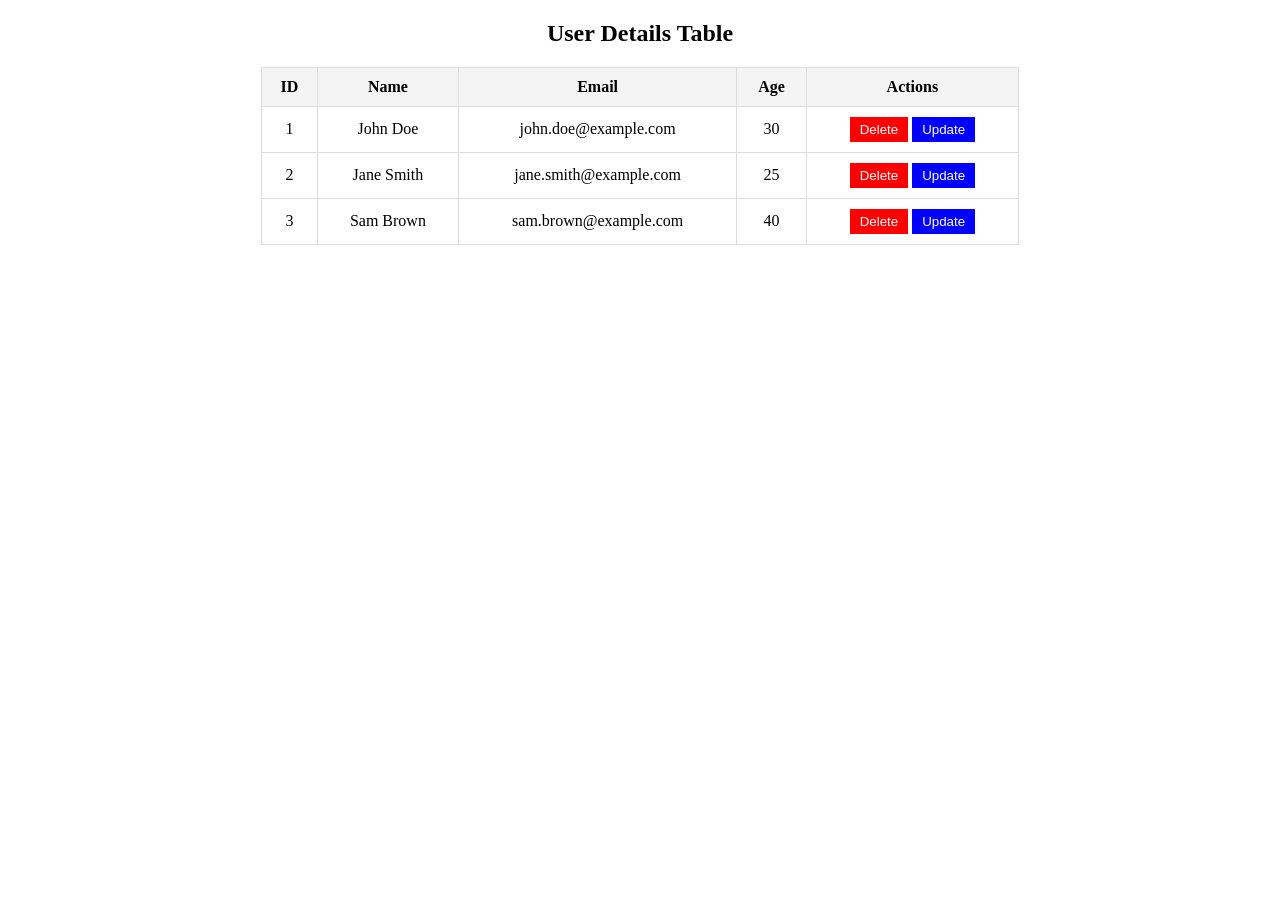
<file: button.html>
<!DOCTYPE html>
<html lang="en">
<head>
    <meta charset="UTF-8">
    <meta name="viewport" content="width=device-width, initial-scale=1.0">
    <title>User Table with Update and Delete Actions</title>
    <style>
        table {
            width: 60%;
            margin: 20px auto;
            border-collapse: collapse;
        }

        th, td {
            padding: 10px;
            border: 1px solid #ddd;
            text-align: center;
        }

        th {
            background-color: #f4f4f4;
        }

        button {
            padding: 5px 10px;
            color: white;
            background-color: red;
            border: none;
            cursor: pointer;
        }

        button:hover {
            background-color: darkred;
        }

        .update-btn {
            background-color: blue;
        }

        .update-btn:hover {
            background-color: darkblue;
        }

        .form-container {
            width: 60%;
            margin: 20px auto;
            display: none;
            border: 1px solid #ddd;
            padding: 20px;
            border-radius: 5px;
        }

        input {
            padding: 10px;
            margin: 10px;
            width: 80%;
        }

        .form-container button {
            background-color: green;
            margin-left: 10px;
        }
    </style>
</head>
<body>

<h2 style="text-align: center;">User Details Table</h2>

<table id="userTable">
    <thead>
        <tr>
            <th>ID</th>
            <th>Name</th>
            <th>Email</th>
            <th>Age</th>
            <th>Actions</th>
        </tr>
    </thead>
    <tbody>
        <tr>
            <td>1</td>
            <td>John Doe</td>
            <td>john.doe@example.com</td>
            <td>30</td>
            <td>
                <button onclick="deleteRow(this)">Delete</button>
                <button class="update-btn" onclick="showUpdateForm(this)">Update</button>
            </td>
        </tr>
        <tr>
            <td>2</td>
            <td>Jane Smith</td>
            <td>jane.smith@example.com</td>
            <td>25</td>
            <td>
                <button onclick="deleteRow(this)">Delete</button>
                <button class="update-btn" onclick="showUpdateForm(this)">Update</button>
            </td>
        </tr>
        <tr>
            <td>3</td>
            <td>Sam Brown</td>
            <td>sam.brown@example.com</td>
            <td>40</td>
            <td>
                <button onclick="deleteRow(this)">Delete</button>
                <button class="update-btn" onclick="showUpdateForm(this)">Update</button>
            </td>
        </tr>
    </tbody>
</table>

<!-- Update Form -->
<div class="form-container" id="updateForm">
    <h3>Update User Data</h3>
    <form id="form">
        <label for="name">Name:</label>
        <input type="text" id="name" name="name"><br>
        <label for="email">Email:</label>
        <input type="email" id="email" name="email"><br>
        <label for="age">Age:</label>
        <input type="number" id="age" name="age"><br>
        <input type="hidden" id="rowIndex">
        <button type="button" onclick="updateData()">Update</button>
    </form>
</div>

<script>
    function deleteRow(btn) {
        var row = btn.parentNode.parentNode;
        row.parentNode.removeChild(row);
    }

    function showUpdateForm(btn) {
        // Get the row to update
        var row = btn.parentNode.parentNode;
        var name = row.cells[1].textContent;
        var email = row.cells[2].textContent;
        var age = row.cells[3].textContent;
        
        // Fill the form with current data
        document.getElementById('name').value = name;
        document.getElementById('email').value = email;
        document.getElementById('age').value = age;
        
        // Store the row index in the form
        document.getElementById('rowIndex').value = row.rowIndex;

        // Show the form
        document.getElementById('updateForm').style.display = 'block';
    }

    function updateData() {
        // Get the values from the form
        var name = document.getElementById('name').value;
        var email = document.getElementById('email').value;
        var age = document.getElementById('age').value;
        var rowIndex = document.getElementById('rowIndex').value;

        // Update the corresponding row
        var table = document.getElementById('userTable');
        table.rows[rowIndex].cells[1].textContent = name;
        table.rows[rowIndex].cells[2].textContent = email;
        table.rows[rowIndex].cells[3].textContent = age;

        // Hide the form
        document.getElementById('updateForm').style.display = 'none';
    }
</script>

</body>
</html>
</file>
